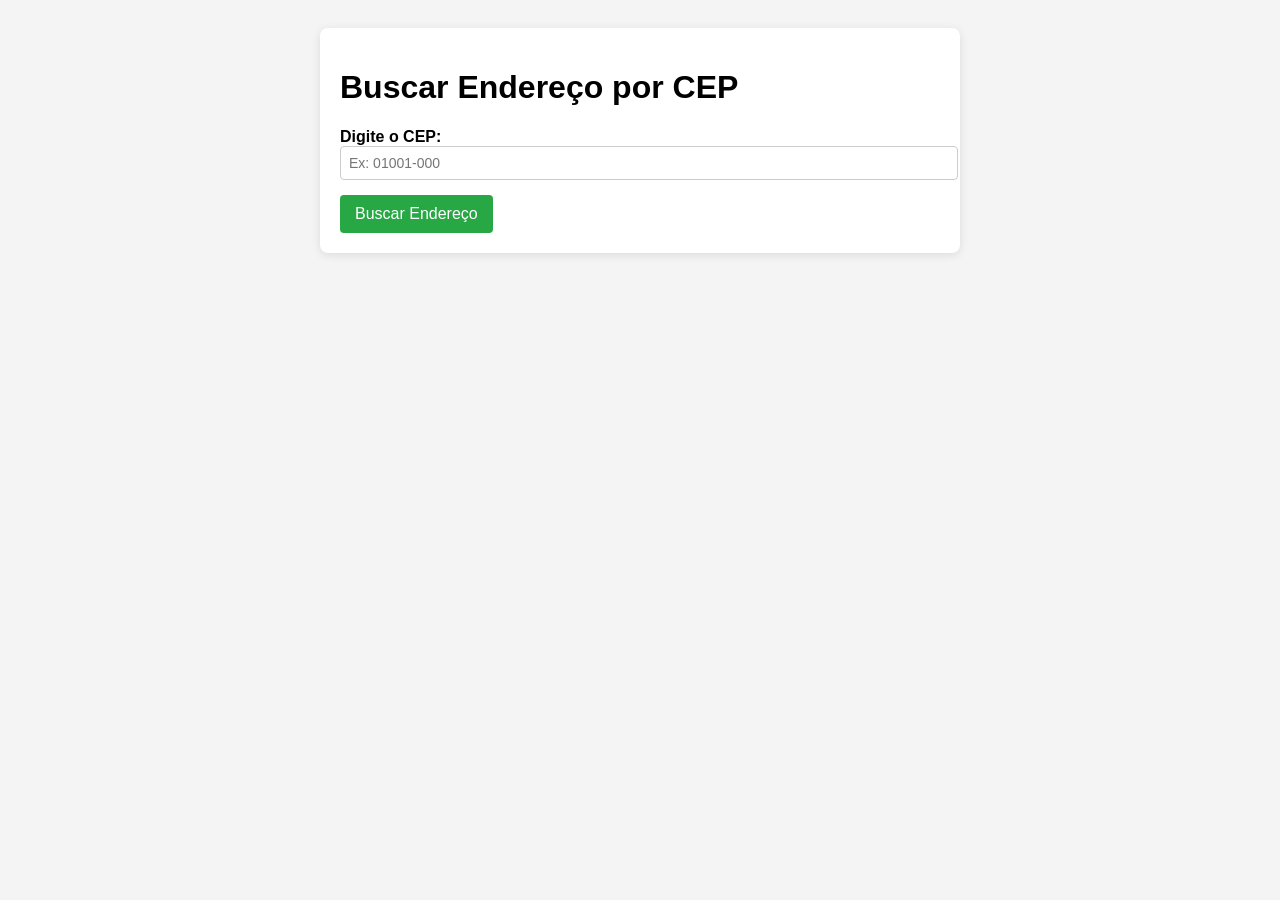
<file: 10.12.2024/exercio/index.html>
<!DOCTYPE html>
<html lang="pt-br">
<head>
    <meta charset="UTF-8">
    <meta name="viewport" content="width=device-width, initial-scale=1.0">
    <title>Busca de Endereço por CEP</title>
    <link rel="stylesheet" href="style.css">
</head>
<body>
    <div class="container">
        <h1>Buscar Endereço por CEP</h1>
        <div class="form-group">
            <label for="cep">Digite o CEP:</label>
            <input type="text" id="cep" placeholder="Ex: 01001-000" />
        </div>
        <button onclick="buscarEndereco()">Buscar Endereço</button>

        <div class="result" id="result" style="display: none;">
            <h3>Endereço encontrado:</h3>
            <p><strong>Logradouro:</strong> <span id="logradouro"></span></p>
            <p><strong>Bairro:</strong> <span id="bairro"></span></p>
            <p><strong>Cidade:</strong> <span id="cidade"></span></p>
            <p><strong>Estado:</strong> <span id="estado"></span></p>
        </div>
    </div>
</body>
</html>
</file>
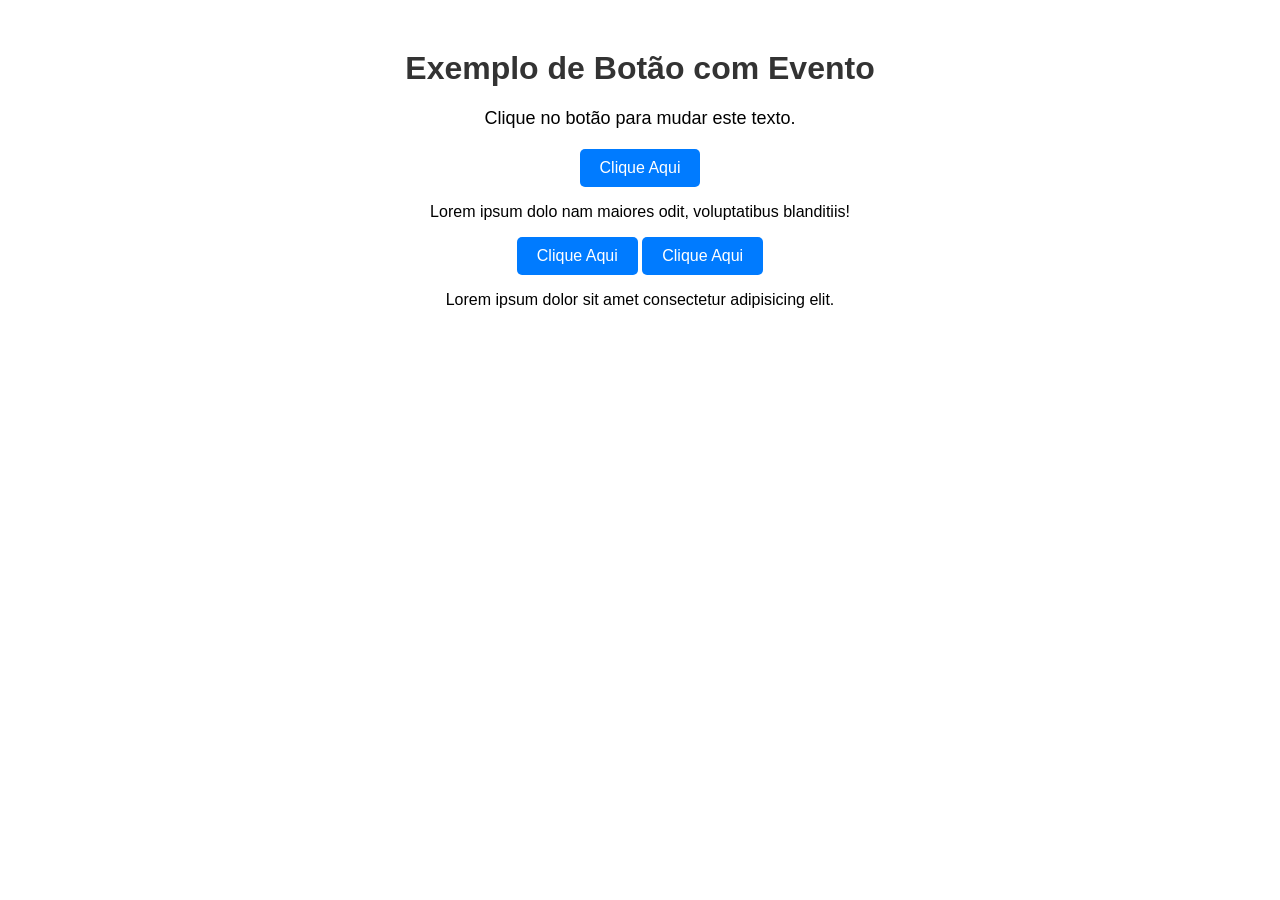
<file: vitoria.senac/05.12.2024/index.html>
<!DOCTYPE html>
<html lang="pt-BR">
<head>
    <meta charset="UTF-8">
    <meta name="viewport" content="width=device-width, initial-scale=1.0">
    <title>Exemplo de Eventos e getElementById</title>
    <link rel="stylesheet" href="styles.css">
</head>
<body>

    <h1>Exemplo de Botão com Evento</h1>

    <p id="texto">Clique no botão para mudar este texto.</p>

    <button id="meuBotao">Clique Aqui</button>

    <p id="alteraTexto2">Lorem ipsum dolo nam maiores odit, voluptatibus blanditiis!</p>

    <button id="botao2">Clique Aqui</button>

    <button id="botao3">Clique Aqui</button>

    <p id="lorem">Lorem ipsum dolor sit amet consectetur adipisicing elit.</p>

    <script src="script.js"></script>
</body>
</html>
</file>
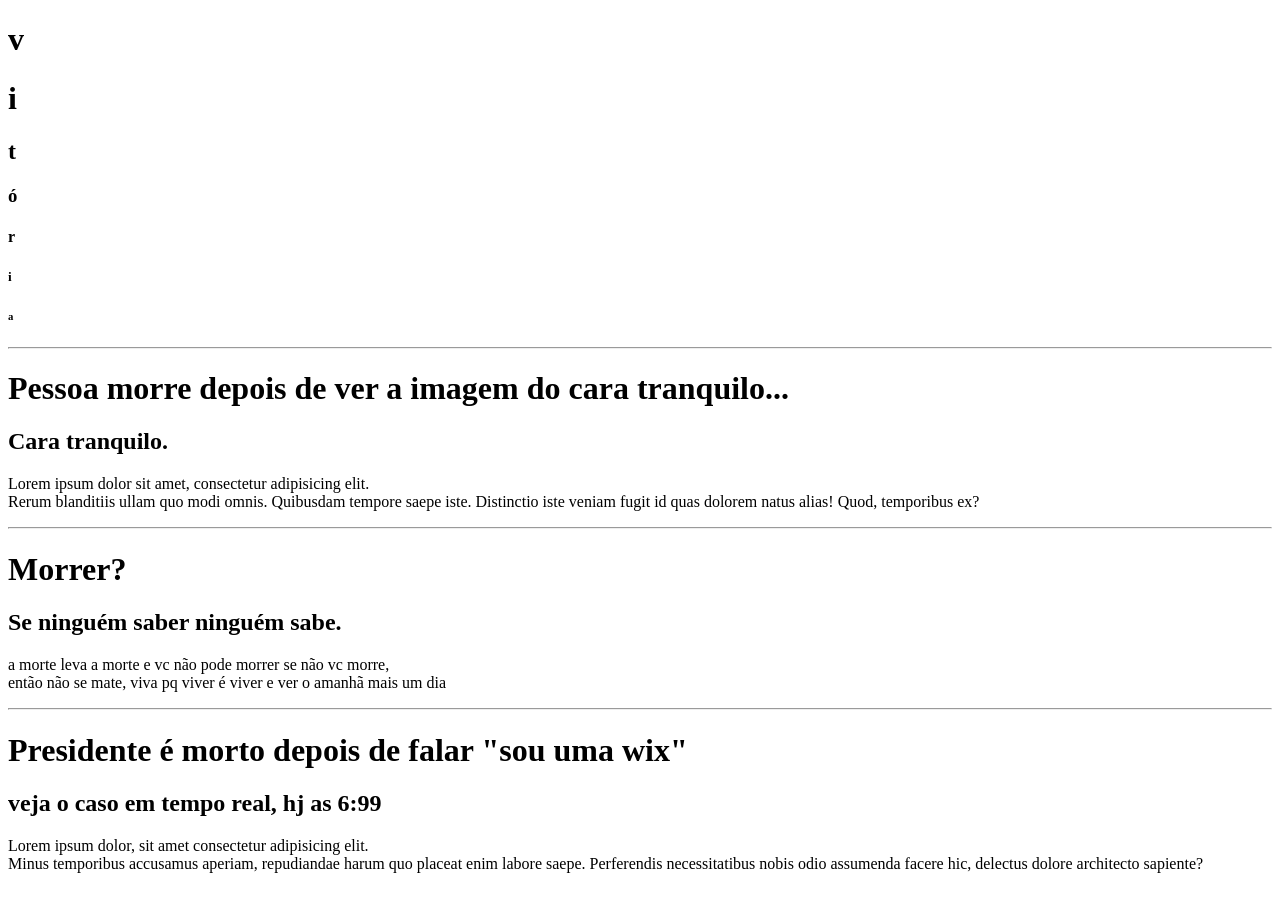
<file: vitoria.senac/02.12.2024/Semantica/index.html>
<!DOCTYPE html>
<html lang="pt-br">
<head>
    <meta charset="UTF-8">
    <meta name="viewport" content="width=device-width, initial-scale=1.0">
    <title>Document</title>
</head>
<body>
    <h1>v</h1>
    <h1>i</h1>
    <h2>t</h2>
    <h3>ó</h3>
    <h4>r</h4>
    <h5>i</h5>
    <h6>a</h6>

    <hr>
    <h1>Pessoa morre depois de ver a imagem do cara tranquilo...</h1>
    <h2>Cara tranquilo.</h2>
    <p>Lorem ipsum dolor sit amet, consectetur adipisicing elit. <br> Rerum blanditiis ullam quo modi omnis. Quibusdam tempore saepe iste. Distinctio iste veniam fugit id quas dolorem natus alias! Quod, temporibus ex?</p>
    <hr>
    <h1>Morrer?</h1>
    <h2>Se ninguém saber ninguém sabe.</h2>
    <p>a morte leva a morte e vc não pode morrer se não vc morre,<br> então não se mate, viva pq viver é viver e ver o amanhã mais um dia</p>
    <hr>
    <h1>Presidente é morto depois de falar "sou uma wix"</h1>
    <h2> veja o caso em tempo real, hj as 6:99</h2>
    <p>Lorem ipsum dolor, sit amet consectetur adipisicing elit.<br> Minus temporibus accusamus aperiam, repudiandae harum quo placeat enim labore saepe. Perferendis necessitatibus nobis odio assumenda facere hic, delectus dolore architecto sapiente?</p>
</body>
</html>
</file>
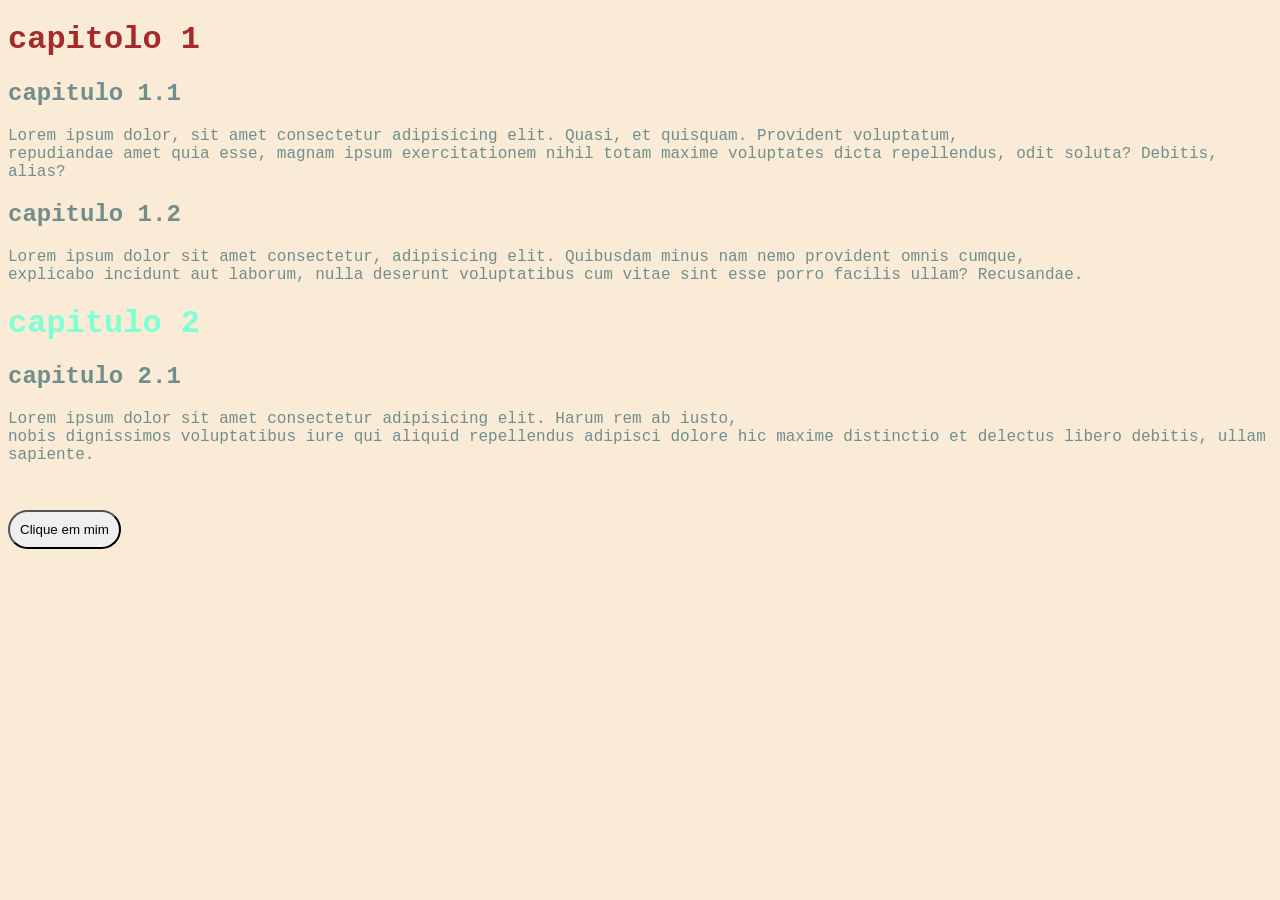
<file: vitoria.senac/03.12.2024/css/index.html>
<!DOCTYPE html>
<html lang="pt-br">
<head>
    <meta charset="UTF-8">
    <meta name="viewport" content="width=device-width, initial-scale=1.0">
    <title>Estilo CSS</title>
    <link rel="stylesheet" href="style.css">
    <style>
        body{
            background-color: antiquewhite;
        }

        h1{
            color: aquamarine;
        }
    </style>
</head>
<body style="font-family: 'Courier New', Courier, monospace; color: rgb(113, 141, 141);">
    <h1 style="color: brown;">capitolo 1</h1>
    <h2>capitulo 1.1</h2>
    <p>Lorem ipsum dolor, sit amet consectetur adipisicing elit. Quasi, et quisquam. Provident voluptatum, <br> repudiandae amet quia esse, magnam ipsum exercitationem nihil totam maxime voluptates dicta repellendus, odit soluta? Debitis, alias?</p>
    <h2> capitulo 1.2</h2>
    <p>Lorem ipsum dolor sit amet consectetur, adipisicing elit. Quibusdam minus nam nemo provident omnis cumque,<br> explicabo incidunt aut laborum, nulla deserunt voluptatibus cum vitae sint esse porro facilis ullam? Recusandae.</p>
    <h1> capitulo 2 </h1>
    <h2>capitulo 2.1 </h2>
    <p>Lorem ipsum dolor sit amet consectetur adipisicing elit. Harum rem ab iusto,<br> nobis dignissimos voluptatibus iure qui aliquid repellendus adipisci dolore hic maxime distinctio et delectus libero debitis, ullam sapiente.</p>
    <button>Clique em mim</button>
</body>
</html>
</file>
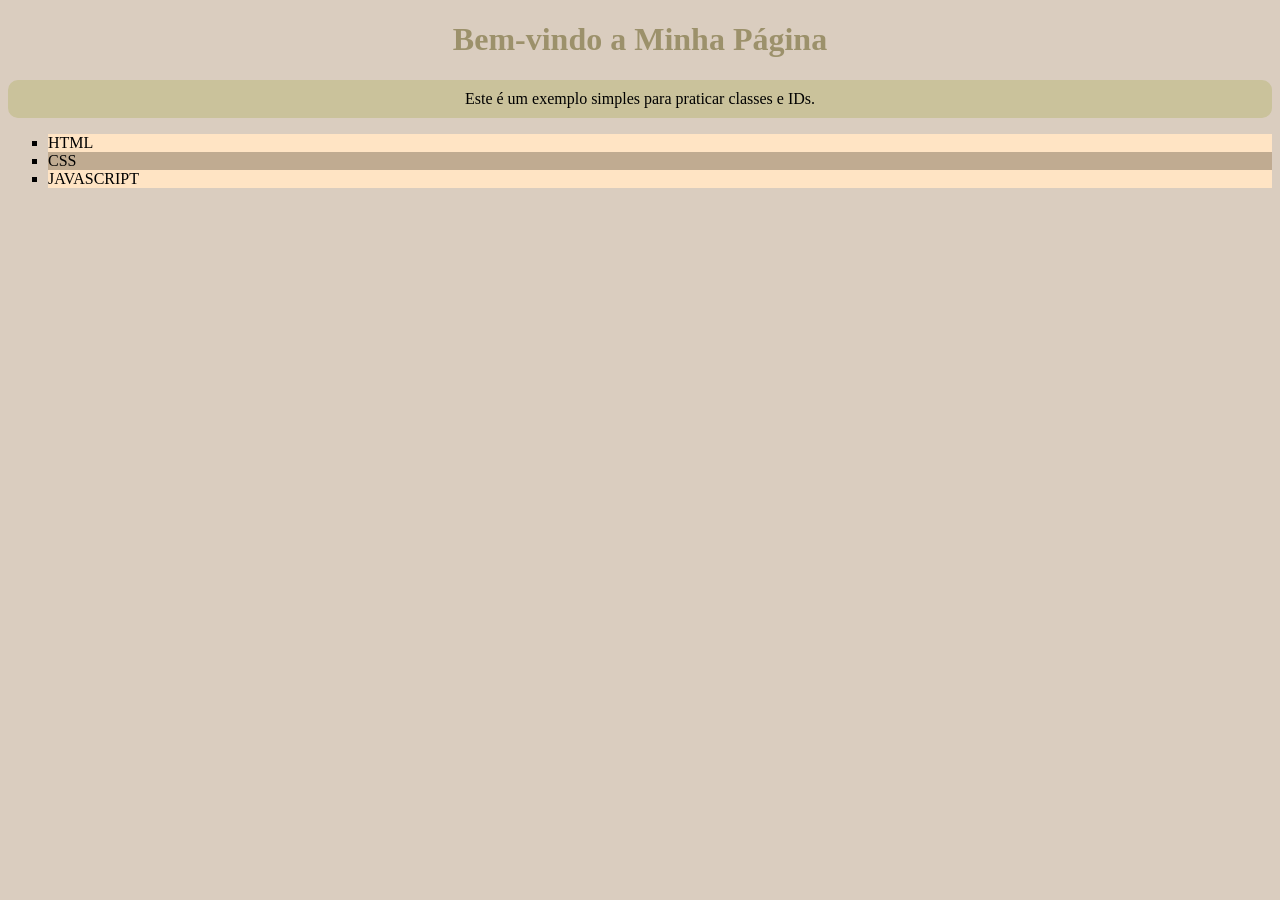
<file: vitoria.senac/03.12.2024/exercio/index.html>
<!DOCTYPE html>
<html lang="pt-br">
<head>
    <meta charset="UTF-8">
    <meta name="viewport" content="width=device-width, initial-scale=1.0">
    <title>Document</title>
    <link rel="stylesheet" href="style.css">
</head>
<body>
    <h1>Bem-vindo a Minha Página</h1>
    <p id="ponte">Este é um exemplo simples para praticar classes e IDs.</p>

    </ol>
    <ul type="square">
        <li class="sla">HTML</li>
        <li id="back">CSS</li>
        <li class="sla">JAVASCRIPT</li>
    </ol>
</body>
</html>
</file>
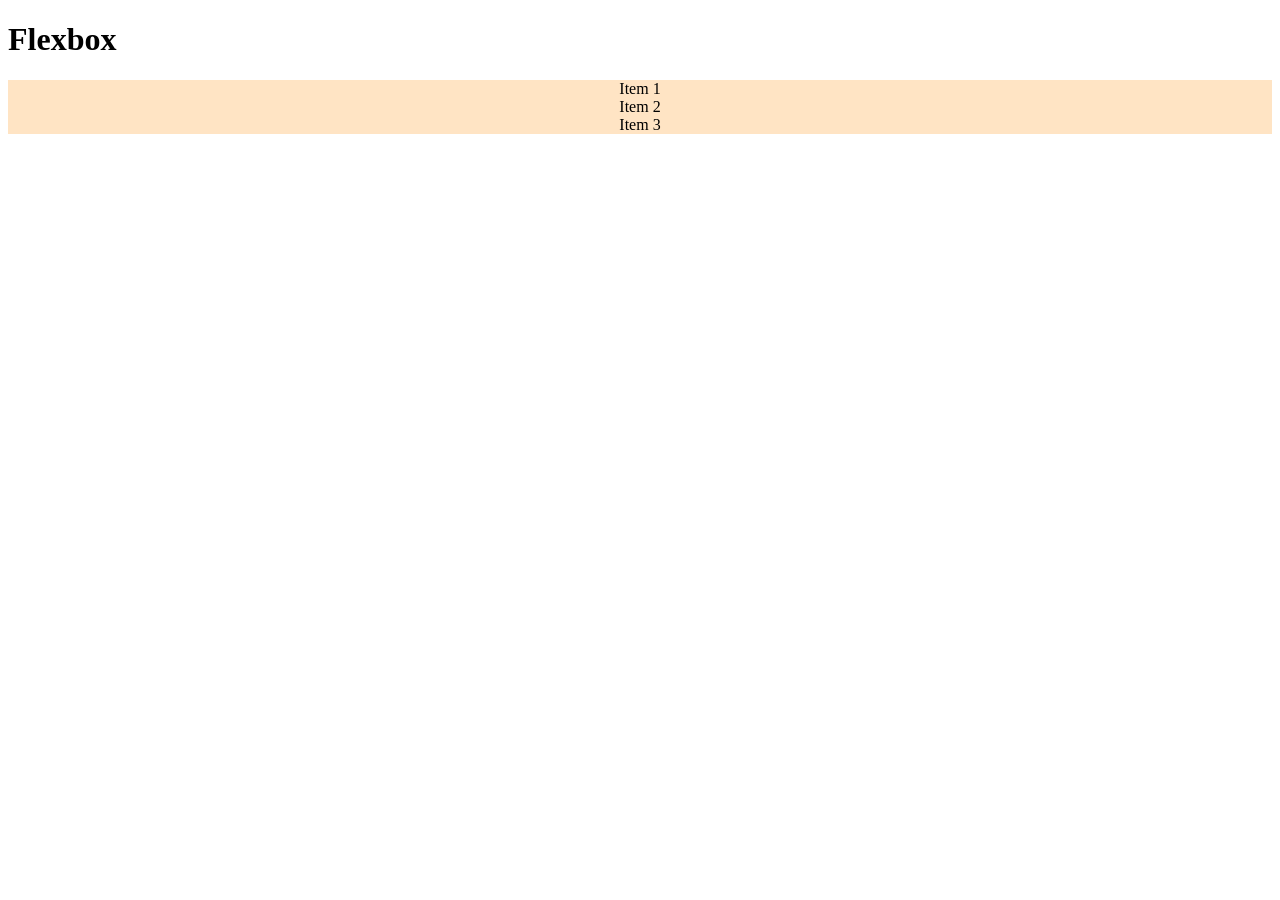
<file: vitoria.senac/03.12.2024/flesbox/index.html>
<!DOCTYPE html>
<html lang="pt-br">
<head>
    <meta charset="UTF-8">
    <meta name="viewport" content="width=device-width, initial-scale=1.0">
    <title>Document</title>
    <link rel="stylesheet" href="style.css">
</head>
<body>
    <h1>Flexbox</h1>
    <div class="conteiner">Item 1</div>
    <div class="conteiner">Item 2</div>
    <div class="conteiner">Item 3</div>
</body>
</html>
</file>
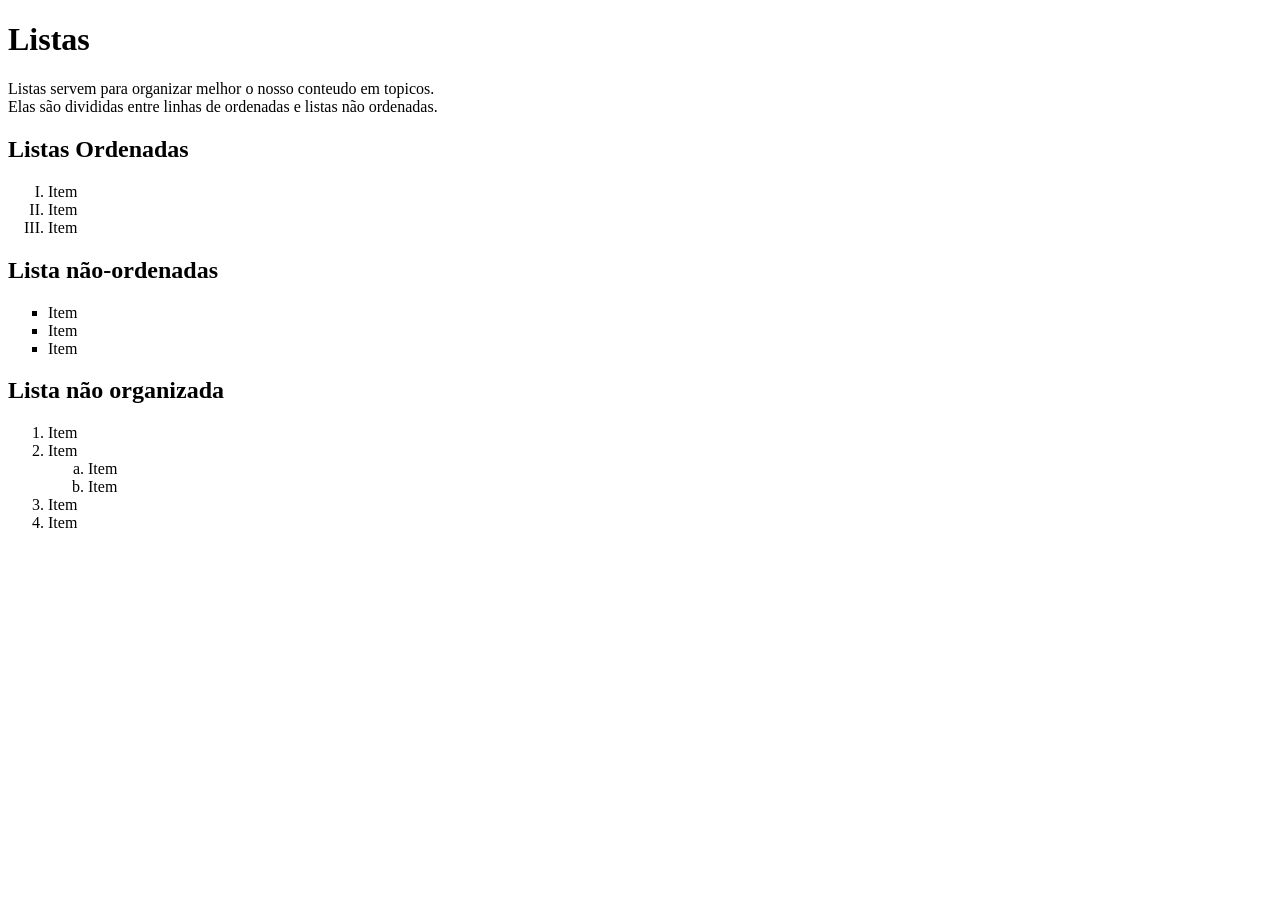
<file: vitoria.senac/03.12.2024/lista/index.html>
<!DOCTYPE html>
<html lang="pt-br">
<head>
    <meta charset="UTF-8">
    <meta name="viewport" content="width=device-width, initial-scale=1.0">
    <title>lista</title>
</head>
<body>
    <h1>Listas</h1>
    <p>Listas servem para organizar melhor o nosso conteudo em topicos. <br> Elas são divididas entre linhas de ordenadas e listas não ordenadas.</p>

    <h2>Listas Ordenadas</h2>
    <ol type="I">
        <li>Item</li>
        <li>Item</li>
        <li>Item</li>
    </ol>
    <h2>Lista não-ordenadas</h2>
    <ul type="square">
        <li>Item</li>
        <li>Item</li>
        <li>Item</li>
    </ul>

    <h2>Lista não organizada</h2>
    <ol>
        <li>Item</li>
        <li>Item</li>
        <ol type="a">
            <li>Item</li>
            <li>Item</li>
        </ol>
        <li>Item</li>
        <li>Item</li>
    </ol>
</body>
</html>
</file>
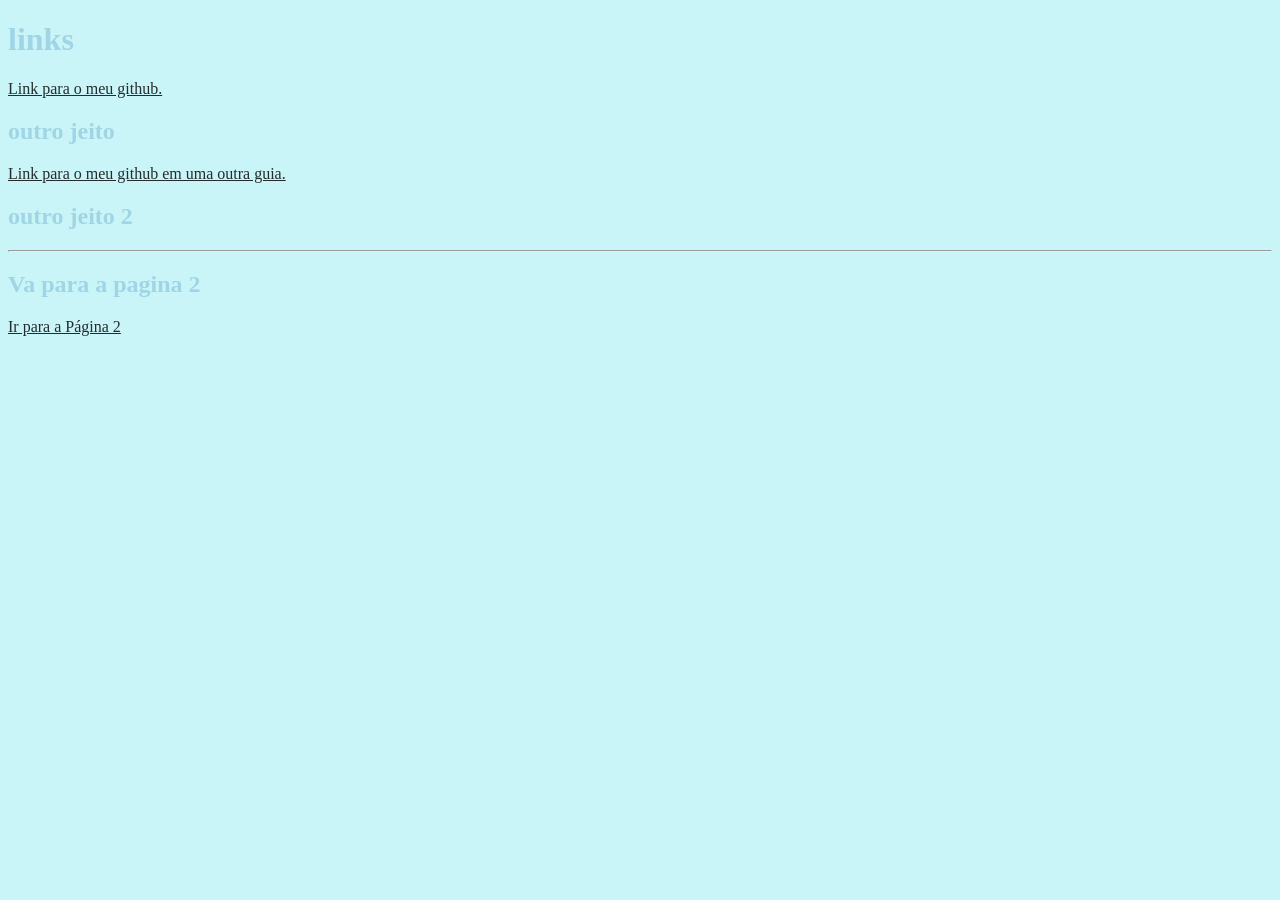
<file: vitoria.senac/02.12.2024/exercio/img/index.html>
<!DOCTYPE html>
<html lang="pt-br">

<head>
    <meta charset="UTF-8">
    <meta name="viewport" content="width=device-width, initial-scale=1.0">
    <title>Document</title>
    <link rel="stylesheet" href="style.css">
</head>

<body>
    <h1>links</h1>
    <a href="https://github.com/vih-8/vih.git">Link para o meu github.</a>

    <h2>outro jeito</h2>   
    <a href="https://github.com/vih-8/vih.git" target="_blank"> Link para o meu github em uma outra guia.</a>

    <h2>outro jeito 2</h2>
    <a href="../imagens/138202bf7c153ba83a849f4b9d09c15f.jpg" download=""></a>

    <hr>

    <h2>Va para a pagina 2</h2>
    <a href="pagina2.html">Ir para a Página 2</a>
</body>

</html>
</file>
<file: 10.12.2024/exercio/style.css>
body {
    font-family: Arial, sans-serif;
    padding: 20px;
    background-color: #f4f4f4;
}
.container {
    max-width: 600px;
    margin: 0 auto;
    background-color: #fff;
    padding: 20px;
    box-shadow: 0 2px 10px rgba(0, 0, 0, 0.1);
    border-radius: 8px;
}
.form-group {
    margin-bottom: 15px;
}
label {
    font-weight: bold;
}
input[type="text"] {
    width: 100%;
    padding: 8px;
    font-size: 14px;
    border: 1px solid #ccc;
    border-radius: 4px;
}
button {
    padding: 10px 15px;
    background-color: #28a745;
    color: #fff;
    font-size: 16px;
    border: none;
    border-radius: 4px;
    cursor: pointer;
}
button:hover {
    background-color: #218838;
}
.result {
    margin-top: 20px;
    background-color: #f8f9fa;
    padding: 10px;
    border: 1px solid #ccc;
    border-radius: 4px;
}
.result p {
    margin: 5px 0;
}
</file>
<file: vitoria.senac/05.12.2024/styles.css>
body {
    font-family: Arial, sans-serif;
    text-align: center;
    margin-top: 50px;
}

h1 {
    color: #333;
}

button {
    padding: 10px 20px;
    font-size: 16px;
    cursor: pointer;
    background-color: #007BFF;
    color: white;
    border: none;
    border-radius: 5px;
}

button:hover {
    background-color: #0056b3;
}

#texto {
    font-size: 18px;
    margin-bottom: 20px;
}
</file>
<file: vitoria.senac/03.12.2024/css/style.css>
body{
    background-color: rgb(117, 96, 63);
    color: antiquewhite;
    font-size: 12pt;
}

h1{
    color: blue;
}

button{
    margin-top: 30px;
    padding: 10px;
    border-radius: 20px;
}

button:hover {
    background-color: rgb(91, 115, 136);
    cursor: pointer;
}
</file>
<file: vitoria.senac/03.12.2024/exercio/style.css>
body{
    background-color: rgb(218, 205, 191);
}

h1{
   text-align: center;
   color: rgb(156, 145, 107);
}

#ponte{
    text-align: center;
    background-color: rgb(202, 194, 155);
    padding: 10px;
    border: 4px;
    margin-top: 10;
    border-radius: 10px;
}

.sla{
    background-color: bisque;
}

#back{
    background-color: rgb(192, 171, 145);
}
</file>
<file: vitoria.senac/03.12.2024/flesbox/style.css>
.conteiner{
    background-color: bisque;
    text-align: center;
    display: flex;
    flex-direction: row;
    justify-content: center;
    align-items: center;
    flex-wrap: wrap;
    gap: 10px;

}
</file>
<file: vitoria.senac/02.12.2024/exercio/img/style.css>
body{
    background-color: rgb(201, 244, 248);
    color: rgb(160, 213, 229);

}

a{
    color: rgba(5, 5, 5, 0.836);
    text-decoration:underline;
}

/* Os ":" indica qe o estilo só vai ser aplicado em determinada condição. por exemplo, nesse caso,a cor de fonte azul claro só vai ser aplicada nos lins em que eu já cliquei (visited) */
a:visited{
    color: #f398d0;
}
</file>
